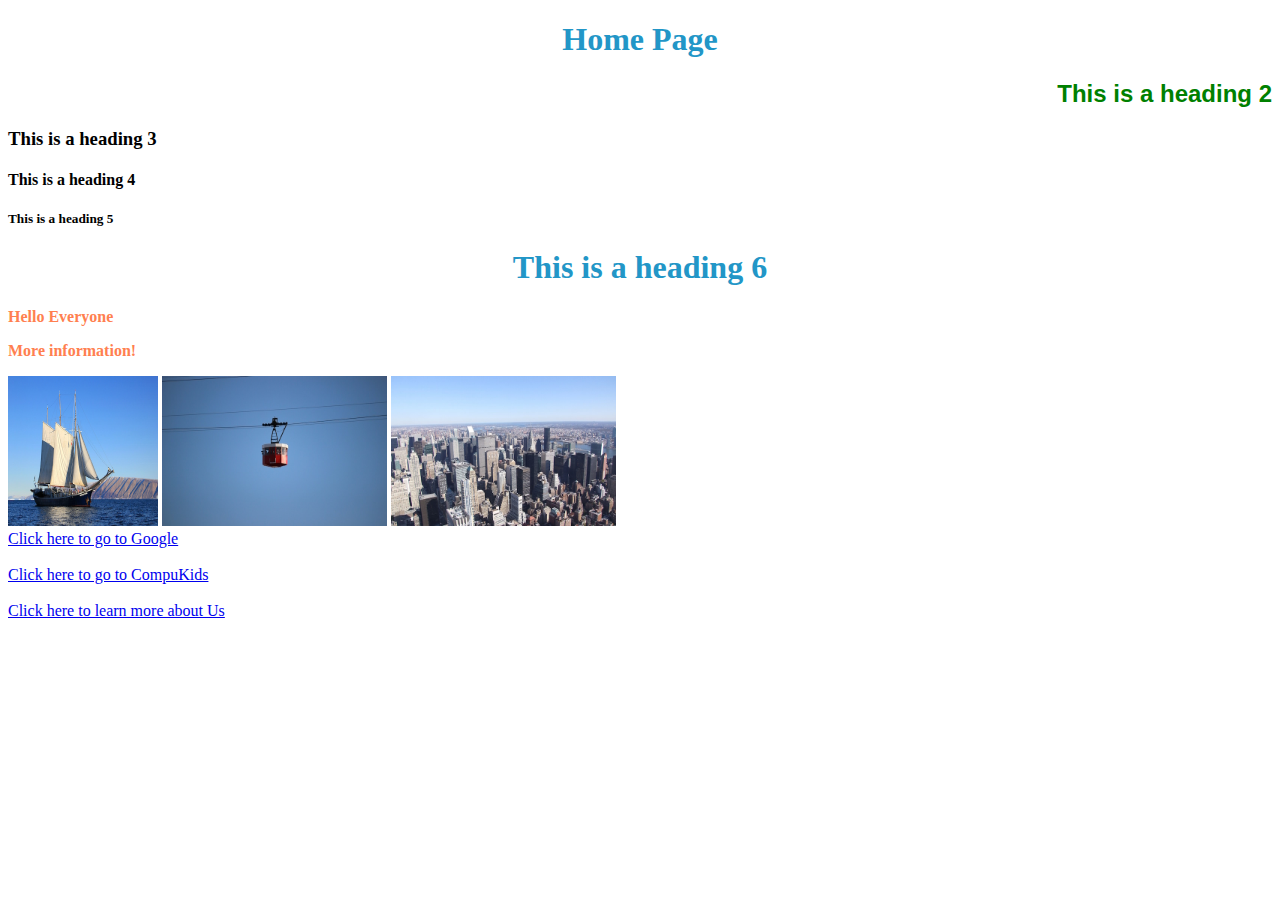
<file: index.html>
<!DOCTYPE html>
<html>
    <head>
        <link rel="stylesheet" href="style.css">
    </head>
    <body>
        <h1>Home Page</h1>
        <h2>This is a heading 2</h2>
        <h3>This is a heading 3</h3>
        <h4>This is a heading 4</h4>
        <h5>This is a heading 5</h5>
        <h1>This is a heading 6</h1>
        <p>Hello Everyone</p>
        <p>More information!</p>
        <a href="boat.html"><img src="images/boat.jpg" width="150" height="150"/></a>
        <img src="images/cablecar.jpg" height="150"/>
        <img src="images/city.jpg" height="150"/>
        <br>
        <a href="http://www.google.com">Click here to go to Google</a>
        <br>
        <br>
        <a href="https://compukids.org/">Click here to go to CompuKids</a>
        <br>
        <br>
        <a href="about.html">Click here to learn more about Us</a>
    </body>
</html>
</file>
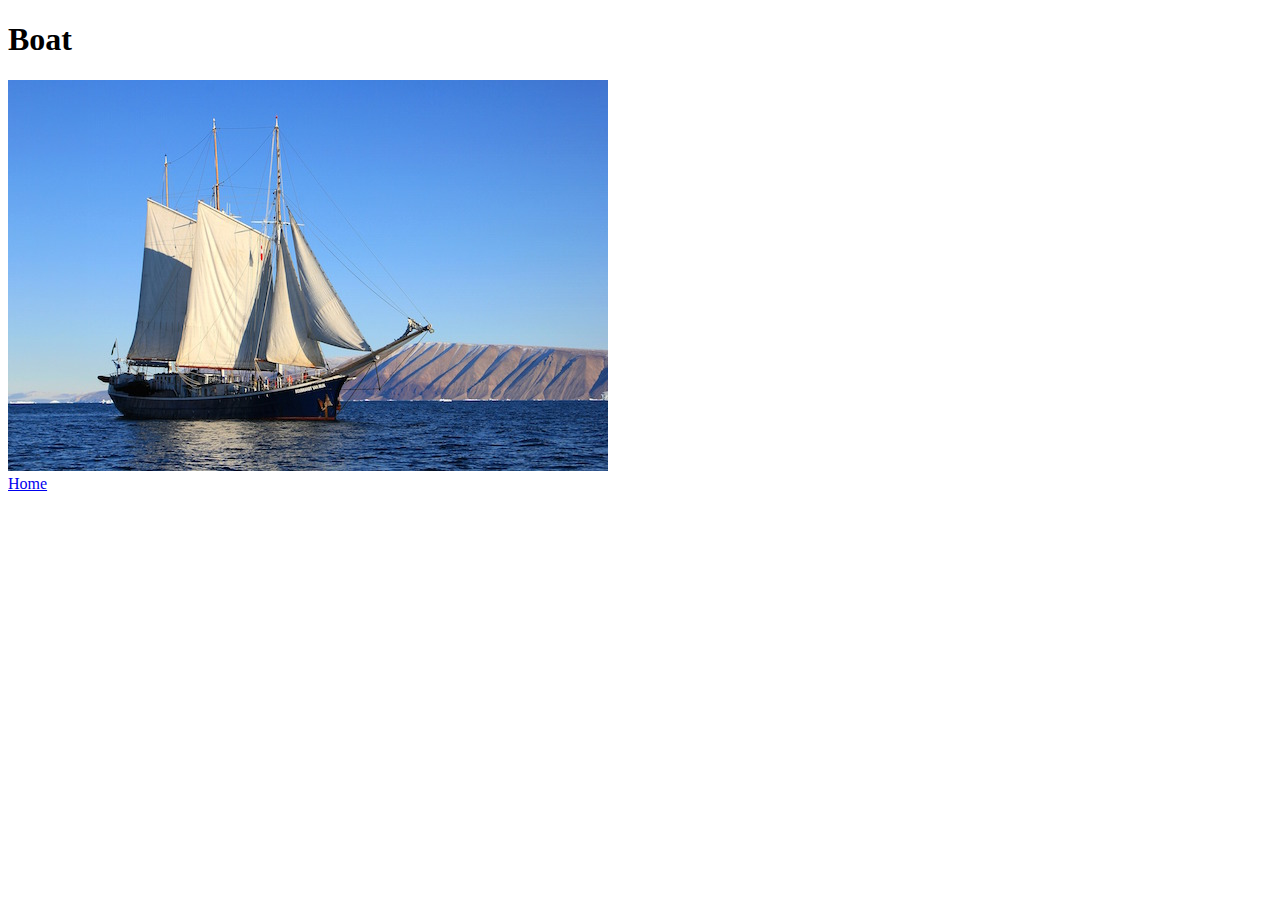
<file: boat.html>
<!DOCTYPE html>
<html>
    <head>
        <body>
            <h1>Boat</h1>
            <img src="images/boat.jpg"/>
            <br/>
            <a href="index.html">Home</a>
        </body>
    </head>

</html>
</file>
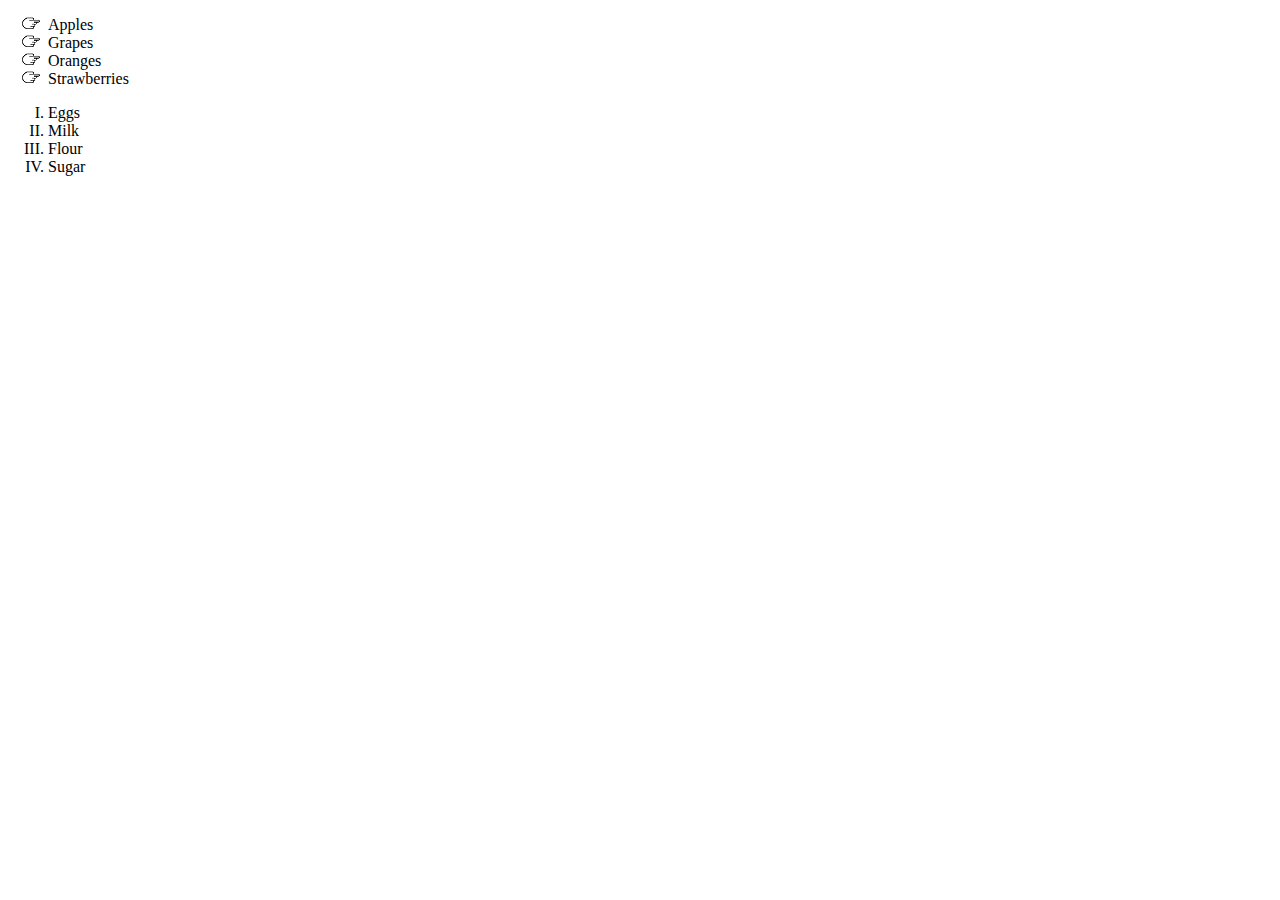
<file: lists.html>
<!DOCTYPE html>
<html>
    <head>
        <link rel="stylesheet" href="style.css">
    </head>
    <body>
        <ul>
            <li>Apples</li>
            <li>Grapes</li>
            <li>Oranges</li>
            <li>Strawberries</li>
        </ul>

        <ol>
            <li>Eggs</li>
            <li>Milk</li>
            <li>Flour</li>
            <li>Sugar</li>
        </ol>
    </body>
</html>
</file>
<file: style.css>
h1{
    color: #2296C7;
    font size: 40px
    font-family: Helvetica, sans-serif;
    text-align: center;
}

h2{
    color: green;
    font-family: Helvetica, sans-serif;
    text-align: right;
}

h3{
    font-family: cursive;
}
p{
    font-weight: 800;
    text-decoration: none;
    color: coral;
    font-family: fantasy;
}

ul{
    list-style-image: url('images/pointer-icon.png');
}

ol{
    list-style-type: upper-roman;
}

#menu-bar a{
    font-family: Arial, Helvetica, sans-serif;
    text-decoration: none;
    background-color: aquamarine;
    padding: 5px;
}

#menu-bar a:hover{
    background-color: aqua;
    color: #ffffff;
}
</file>
